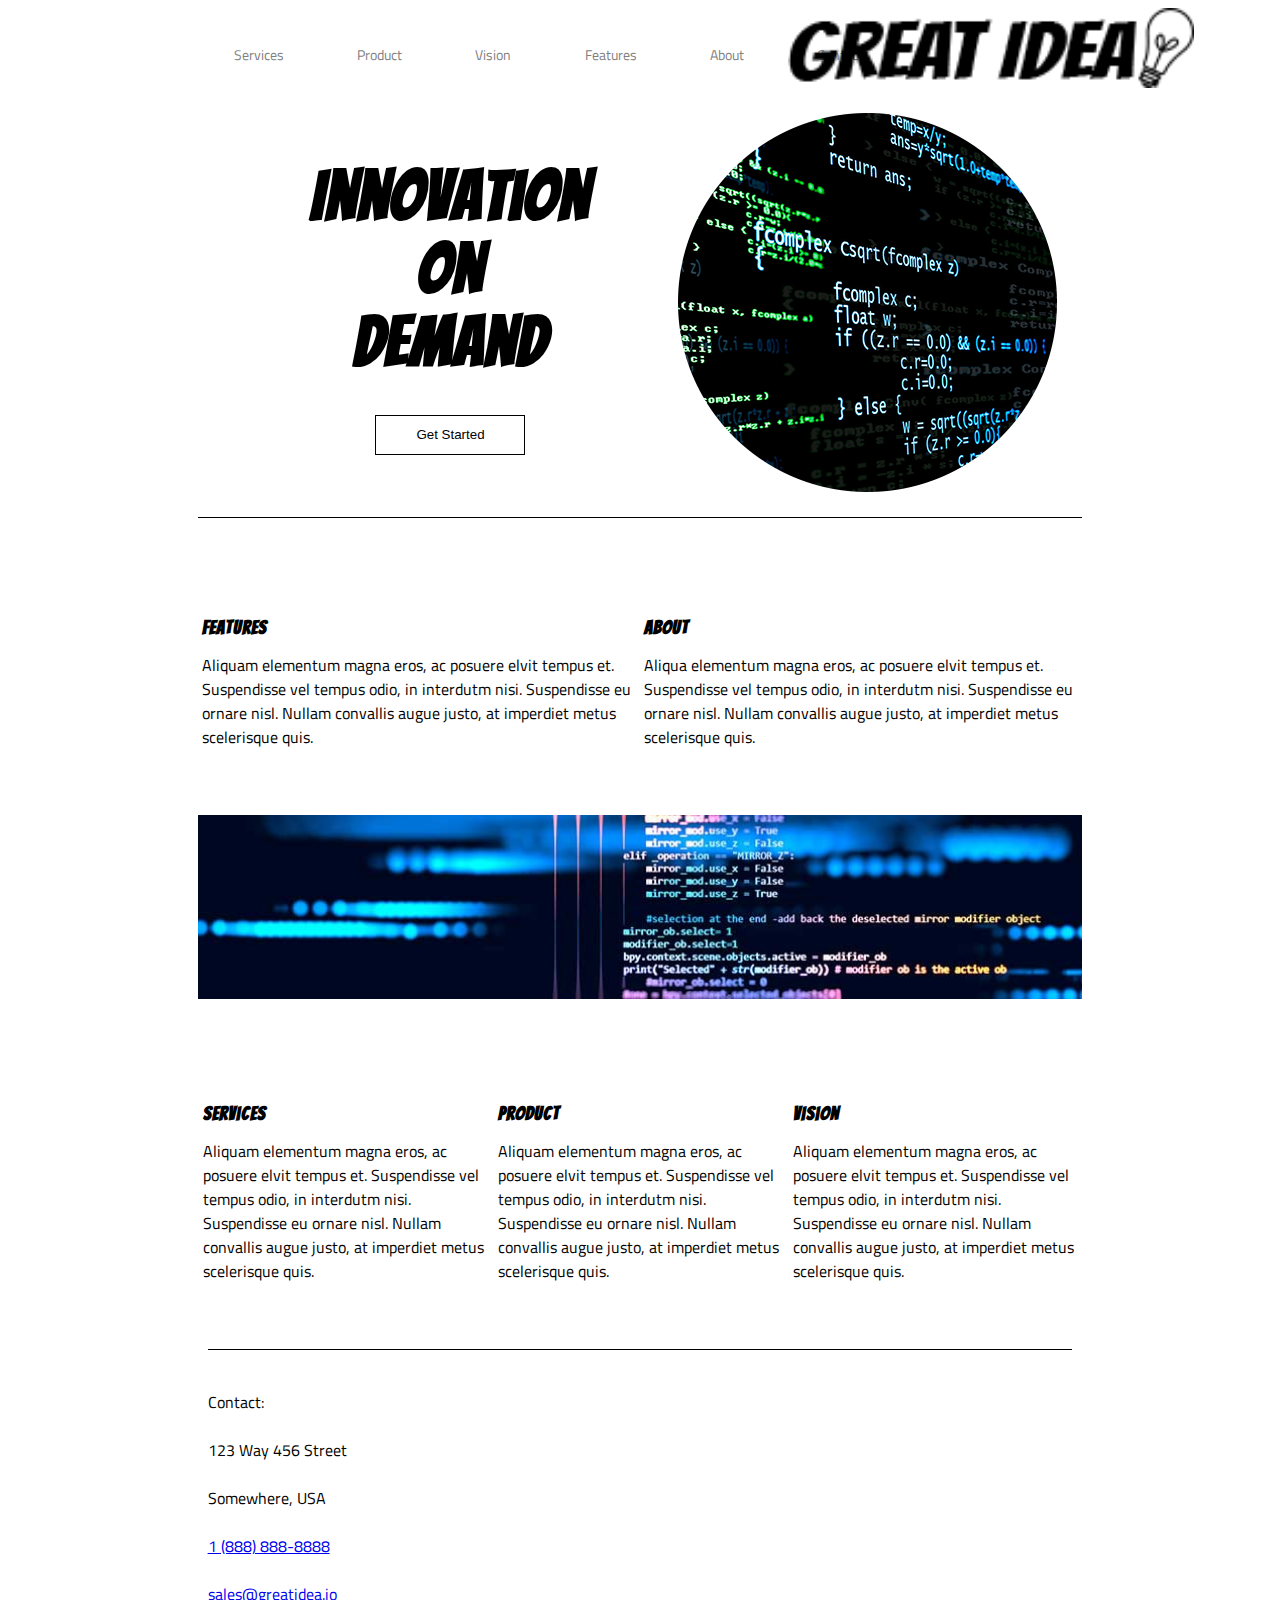
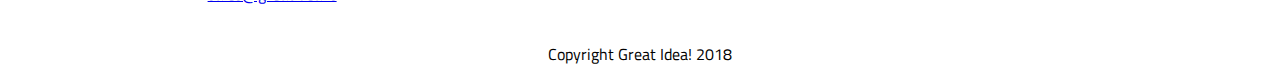
<file: mobile-first/min.html>
<!DOCTYPE html>
<html lang="en">
<head>
    <meta charset="UTF-8">
    <meta name="viewport" content="width=device-width, initial-scale=1.0">
    <meta http-equiv="X-UA-Compatible" content="ie=edge">
    
    <link href="https://fonts.googleapis.com/css?family=Bangers|Titillium+Web" rel="stylesheet">
    <link ref="stylesheet" href="meyer/reset.css">
    <link rel="stylesheet" href="css/min.css">
    <title>Great Ideas!</title>
</head>
<div class="container">
    <body>
        <header>
         <nav> 
          <ul>
           <li><a href="services.html">Services</a></li>
           <li><a href="#">Product</a></li> 
           <li><a href="#">Vision</a></li> 
           <li><a href="#">Features</a></li> 
           <li><a href="#">About</a></li>
           <li><a href="#">Contact</a></li>
          
           </ul>
          
           <div class='logo-container'>
          <img class="logo" src="img/logo.png" alt="Great Idea! Company logo.">
          </div>  
         
         </nav>
        </header>
        
       
        <div class="main">
            
                <br><h1>Innovation <br>on</br> Demand<br><button class="button">Get Started</button></br></h1>
           
               <img class="topImage" src="img/header-img.png" alt="Image of a code snippet">
             
             </div>   
              
             <section class="topSection">
                <div class="content-block1"> 
                 
                 <h3>Features</h3>
             
                  <p> Aliquam elementum magna eros, ac posuere elvit tempus et. Suspendisse vel tempus odio, in interdutm nisi. Suspendisse eu ornare nisl. Nullam convallis augue justo, at imperdiet metus scelerisque quis.
                </p>
             </div>
           
             <div class="content-block1"> 
                 
               <h3>About</h3>
             
               <p>Aliqua elementum magna eros, ac posuere elvit tempus et. Suspendisse vel tempus odio, in interdutm nisi. Suspendisse eu ornare nisl. Nullam convallis augue justo, at imperdiet metus scelerisque quis.
             </p>
            </div>
           </section>
           
           
            <div>
           <img class="middle-img" src="img/mid-page-accent.jpg" alt="Image of code snippets across the screen">
            </div>
            
            
            <section class="middleSection">
            
             <div class="content-block2"> 
             <h3>Services</h3>
             
             <p>Aliquam elementum magna eros, ac posuere elvit tempus et. Suspendisse vel tempus odio, in interdutm nisi. Suspendisse eu ornare nisl. Nullam convallis augue justo, at imperdiet metus scelerisque quis.
             </p>
              
           </div>
             
           <div class="content-block2">
             <h3>Product</h3>
              <p> Aliquam elementum magna eros, ac posuere elvit tempus et. Suspendisse vel tempus odio, in interdutm nisi. Suspendisse eu ornare nisl. Nullam convallis augue justo, at imperdiet metus scelerisque quis.
             </p>
           </div> 
           
           
           <div class="content-block2">
                <h3> Vision</h3>
              <p> Aliquam elementum magna eros, ac posuere elvit tempus et. Suspendisse vel tempus odio, in interdutm nisi. Suspendisse eu ornare nisl. Nullam convallis augue justo, at imperdiet metus scelerisque quis.
             </p>
           
            </div>   
           </section>
           
            <section>
           
             <div class="contact">
              <p>
               <br>Contact:</br>
               <br>123 Way 456 Street</br>
               <br> Somewhere, USA</br>
              <br><a href="tel:1-888-888-8888">1 (888) 888-8888</a></br>
              <br><a href='mailto:sales@greatidea.io'>sales@greatidea.io</a></br>
             
             </p>
             </div> 
           
           </section>
           
             <footer>
               
                Copyright Great Idea! 2018
            
              </footer>  
             </div> 
            </body>
           </html>
</file>
<file: mobile-first/css/min.css>
* {
    box-sizing: border-box;
}


html, body {
    height: 100%;
    font-family: 'Titillium Web', sans-serif;
}

h1, h2, h3, h4, h5 {
    font-family: 'Bangers', cursive;
    letter-spacing: 1px;
    margin-bottom: 15px;
  }

  footer {
    text-align: center;
  }
/* <----Min-Wdith-Content----> */

.container {
    min-width: 500px;
    margin: auto;
  }
  
  header {
    display: flex;
    flex-direction: column-reverse;
    align-items: center;
  }  

  nav {
    display: flex;
    flex-direction: column-reverse;
  }

 
 header nav {
    display: flex;
    width: 100%;
    vertical-align: top;
 }
  
  header nav a {
    margin-right: 65px;
    font-size: 14px;
    color: gray;
    text-decoration: none;
  }
  
  header nav a:hover {
    text-decoration: underline;
  }
  
  header nav a:first-child {
    margin-left: 0;
  }
  
  header nav a:last-child {
    margin-right: 0;
  }
   
  ul {
    list-style: none;
    display: flex;
    flex-direction: column;
    width: 100%;
    justify-content: space-around;
    align-content: center;
    padding: 0 0; 
 }

  li {
      text-align: center;
      font-size: 2rem;
      border-top: 1px solid;
      padding: 0 0 2% 0;
      list-style: none;
  }
  
  li:last-child {
   border-bottom: 1px solid;
 }

 .logo-container {
  display: flex;
  justify-content: center;
 }

 .main {
	display: flex;
  justify-content: center;
  text-align: center;
	padding: 25px;
	border-bottom: 1px solid black;	
}

h1 {
  font-size: 69px;
}
 .main .topImage {
  display: none;
}

.topSection {
  display: flex;
  flex-direction: column;
  justify-content: space-around;
  

}
.middleSection {
  display: flex;
  flex-direction: column;
}

img.middle-img {
  width: 100%;
}

.content-block1 {
  width: 100%;

}
.content-block2 {
  width: 100%;
}
/* <-------Media Queries--------> */

@media(min-width: 768px) {

  .container {
    width: 100%;
    margin: 0 auto;
}

header {
  display: flex;
  flex-direction: column-reverse;
  align-items: center;
}

header nav {
  display: flex;
  flex-direction: column-reverse;
  justify-content: center;
  width: 100%;
}  

ul{
  display: flex;
  width: 100%;
  justify-content: space-around;
  align-content: center;
  padding: 0;
}

li {
  list-style: none;
  padding: 0 20px;
}

.logo-container {
  display: flex;
  justify-content: center;
}

.main {
    display: flex;
    justify-content: center;
    text-align: center;
    border-bottom: 1px solid black;

}
h1 { 
  justify-content: space-around;
}

.topImage {
  /* display: none; */
      
}
.topSection   {
   display: flex;
   flex-flow: wrap;
   justify-content: space-around;
 
    
}
.middleSection {
 display: flex; 
 flex-flow: wrap;
 justify-content: space-around;
 align-items: center;
  
}


.content-block1 {
    width: 49%
}

.content-block2{
  width: 30%;

}

.middleImage {
  width: 100%
  
}
.contact {
  display: flex;
  justify-content: flex-start;
 }
}

@media(min-width: 1000px) {


  footer {
    text-align: center;
    margin: 20px;
  }
  
   
  .container {
      width: 70%;
      margin: 0 auto;
  }
  header {
    display: flex;
    width: 100%;
  }
  header nav {
      display: flex;
      flex-direction: row;
    
    }
    
    header nav a {
      margin-right: 65px;
      font-size: 14px;
      color: gray;
      text-decoration: none;
    }
    
    header nav a:hover {
      text-decoration: underline;
    }
    
    header nav a:first-child {
      margin-left: 0;
    }
    
    header nav a:last-child {
      margin-right: 0;
    }
     
    ul {
      list-style: none;
      display: flex;
      flex-direction: row;
      /* width: 100%;
      justify-content: space-around; */
      align-content: center;
    }
  
    li {
      list-style: none;
      border: none;
    }
      
    
  .main {
    display: flex;
    justify-content: space-between;
    padding: 25px;
    border-bottom: 1px solid black;	
  }
  
  h1 {
      font-size: 69px;
  }
  
  .topSection {
    display: flex;
    justify-content: space-around;
    align-items: center;
    margin: 80px 0px 50px 0px;
      
  }
 .main .topImage {
    display: block;
  
  }
  li:last-child {
    border: none;
  
  }

  .content-block1 {
      width: 49%;
  
  }
  .content-block2 {
      width: 32%;
  }
  
  .middle-img {
    
    width: 100%;  
    height: 40%;
      
  }
  .middleSection {
    display: flex;
    justify-content: space-around;
    align-items: center; 
    margin: 80px 0px 50px 0px;
    
  }
  
  
  .contact {
    display: flex;
    align-items: baseline;
    text-align: left;
      margin: 10px;
      border-top: 1px solid black;
  }
  
  .services-header-img {
    margin: auto;
      padding: 0px 0px 40px;
  }
  
  button {
    margin: 10px;
      background: white;
      border: 1px solid black;
    width: 150px;
    height: 40px;
  }
  
  button:hover {
      background: black;
      color: white;
  }
  
}
</file>
